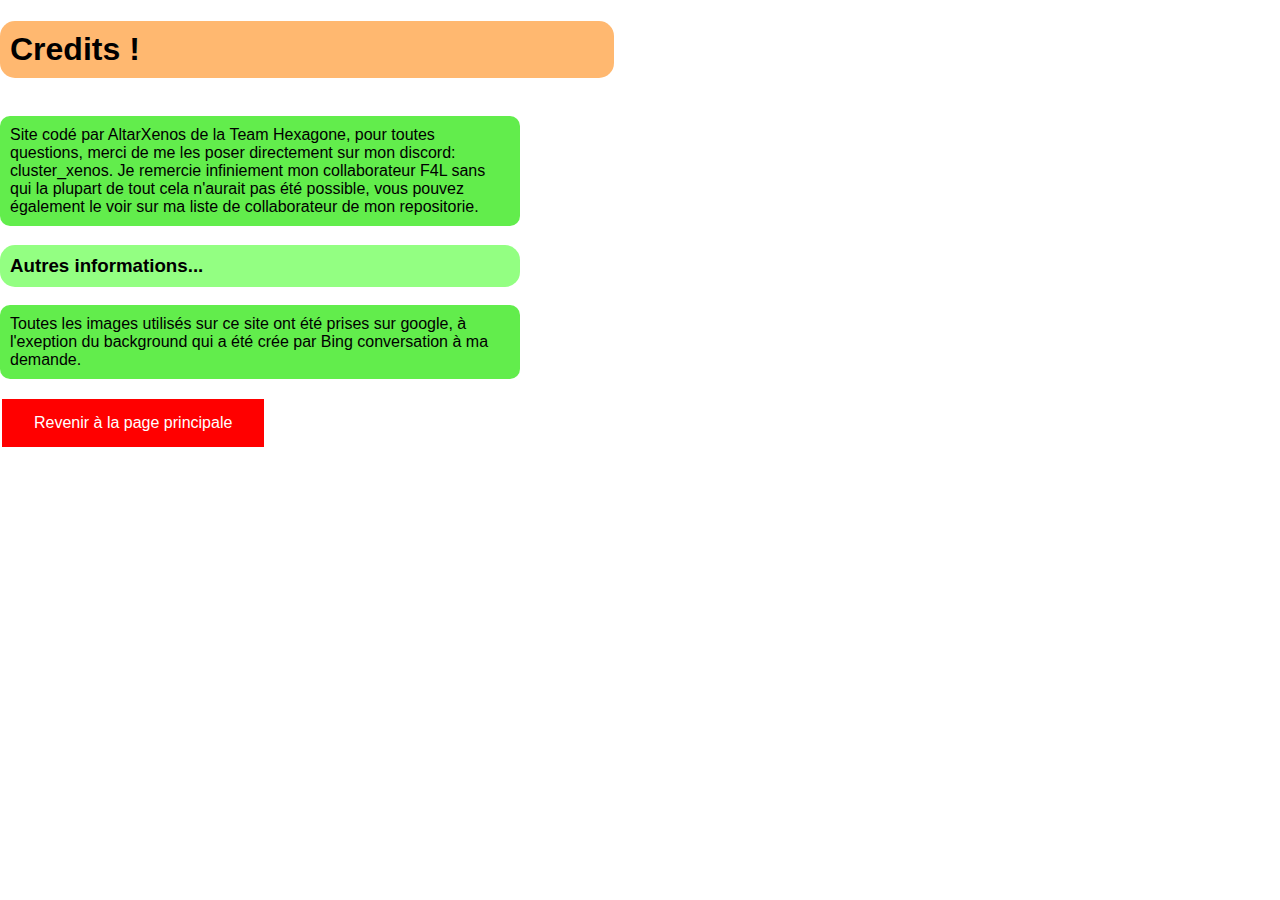
<file: Credits.html>
<html>
    <body>
        <head>
            <link rel="stylesheet" href="style sheet.css"/>
        </head>

        <h1>Credits !<br></h1>

        <p class="bulle">Site codé par AltarXenos de la Team Hexagone, pour toutes questions, merci de me les poser directement sur mon discord: cluster_xenos. Je remercie infiniement mon collaborateur F4L sans qui la plupart de tout cela n'aurait pas été possible, vous pouvez également le voir sur ma liste de collaborateur de mon repositorie.</p>

        <h3>Autres informations...</h3>

        <p class="bulle">Toutes les images utilisés sur ce site ont été prises sur google, à l'exeption du background qui a été crée par Bing conversation à ma demande.</p>
        <button class="button button1" onclick="window.location.href = 'index.html';">Revenir à la page principale</button>
    </body>
</html>
</file>
<file: style sheet.css>
body, html {
  margin: 0;
  overflow: auto;
  height: auto;
  font-family: Arial, sans-serif;
  position: fixed;
}

.centered-text{
  text-align: center;
}

header {
  background-color: rgba(0, 0, 0, 0.7); /* Couleur de fond semi-transparente */
  padding: 10px;
  position: fixed;
  width: 100%;
  top: 0;
  z-index: 1000; /* Pour s'assurer que l'en-tête reste au-dessus du reste du contenu */
  box-shadow: 0 0 10px rgba(0, 0, 0, 0.3); /* Ombre légère */
}

.logo-container {
  width: 80px; /* Ajustez la taille du conteneur du logo selon vos besoins */
  height: 80px;
  border-radius: 50%; /* Pour obtenir une forme de cercle */
  overflow: hidden; /* Pour cacher les parties du logo qui dépassent du cercle */
}

.logo-container img {
  width: 100%; /* Pour remplir complètement le conteneur */
  height: auto; /* Pour conserver les proportions du logo */
  object-fit: contain;
}

.animated-background {
  height: 100vh;
  margin: 0;
  background-image: url('bg2.jpg');
  background-size: cover;
  transition: background-image 0.8s ease;
  z-index: 3;
  /* Transition pour une animation fluide de 0.5 secondes */
}

.container {
    height: auto;
    background-image: url("bg3.jpg");
    overflow: auto;
    text-align: center;
    z-index: 1;
}

.centered-text {
    display: inline-block;
    font-size: 24px;
    opacity: 0; /* Le texte sera invisible au départ */
}

/* Sélecteur de classe */
.texte-rouge {
    color: rgb(255, 0, 0); /* Couleur du texte */
}

/* Sélecteur de pseudo-classe */
a:hover {
    color: orange; /* Couleur des liens au survol */
}

h1 {
  background-color: rgba(255,137,17,0.6);
  padding: 10px;
  display: inline-block;
  border-radius: 15px;
  width: calc(30ch + 60px);
}

table {
  border-collapse: collapse;
}

td, th {
  border: none;
}

p {
  background-color: rgba(243,85,85,0.6);
  padding: 10px;
  border-radius: 15px;
  word-wrap: break-word;
  width: 500px;
}

p.bulle {
    background: rgba(31,230,0,0.7); /* Couleur de fond */
    border-radius: 10px; /* Bordures arrondies */
    padding: 10px; /* Espace intérieur */
    word-wrap: break-word;
    width: 500px;
}

p.bulle2 {
    background: rgba(24,50,252,0.6); /* Couleur de fond */
    border-radius: 10px; /* Bordures arrondies */
    padding: 10px; /* Espace intérieur */
    word-wrap: break-word;
    width: 500px;
}

h3 {
  background-color: rgba(101,255,77,0.7);
  padding: 10px;
  border-radius: 15px;
  word-wrap: break-word;
  width: 500px;
}

td.align-top {
    vertical-align: top;
}

td.align-left {
  horizontal-align: left;
}


a {
  text-decoration:none;
}

.button1 {
  background-color: red; /* Couleur de fond */
  border: none; /* Supprimer la bordure */
  color: white; /* Couleur du texte */
  padding: 15px 32px; /* Ajouter un remplissage */
  text-align: center; /* Centrer le texte */
  text-decoration: none; /* Supprimer le soulignage du lien */
  display: inline-block; /* Afficher en ligne */
  font-size: 16px; /* Taille de police */
  margin: 4px 2px; /* Ajouter une marge */
  cursor: pointer; /* Ajouter un curseur */
}

.button1:hover {
  background-color: yellow; /* Nouvelle couleur de fond */
}
</file>
